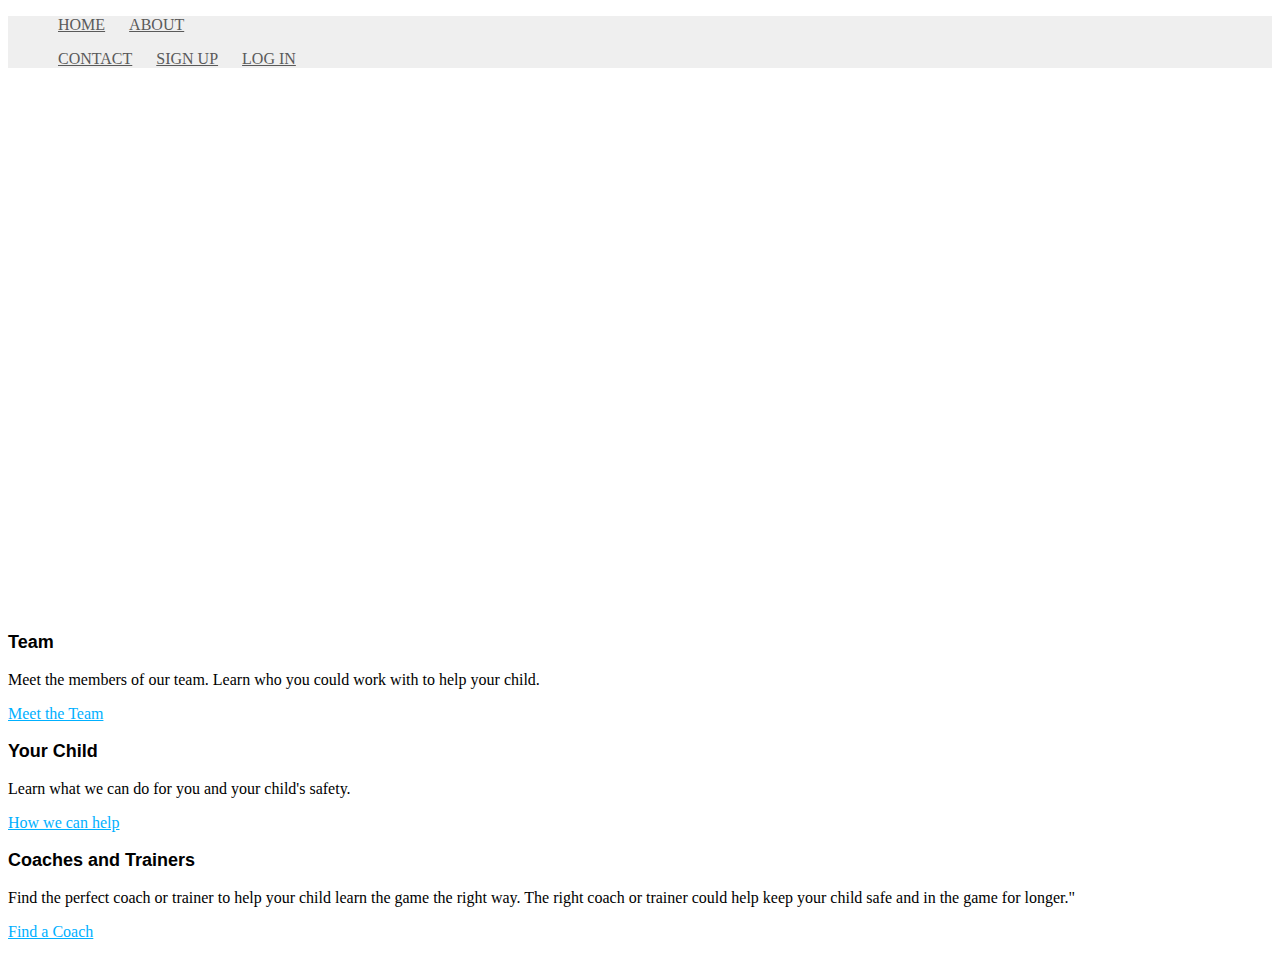
<file: index.html>
<!DOCTYPE html>

<html lang="en">
    <head>
        <meta charset="utf-8" />
		<title>Athletic Board</title>
		<link href="main.css" rel="stylesheet">
		<link rel="stylesheet" href="http://s3.amazonaws.com/codecademy-content/courses/ltp/css/bootstrap.css">
    </head>
	<body>
		<div class="nav">
			<div class="container">
				<ul class="pull-left">
					<li><a href="index.html">Home</a></li>
					<li><a href="#">About</a></li>
				</ul>
				<ul class="pull-right">
					<li><a href="#">Contact</a></li>
					<li><a href="#">Sign Up</a></li>
					<li><a href="#">Log In</a></li>
				</ul>
			</div>
		</div>

		<div class="jumbotron">
			<div class="container">
				<h1>Athletic Board</h1>
				<p>Find the right coach or trainer for your child</p>
			</div>
		</div>

		<div class="learn-more">
			<div class="container">
				<div class="row">
					<div class="col-md-4">
						<h3>Team</h3>
						<p>Meet the members of our team. Learn who you could work with to help your child.</p>
						<p><a href="#">Meet the Team</a></p>
					</div>
					<div class="col-md-4">
						<h3>Your Child</h3>
						<p>Learn what we can do for you and your child's safety.</p>
						<p><a href="#">How we can help</a></p>
					</div>
					<div class="col-md-4">
						<h3>Coaches and Trainers</h3>
						<p>Find the perfect coach or trainer to help your child learn the game the right way. The right coach or trainer could help keep your child safe and in the game for longer."</p>
						<p><a href="#">Find a Coach</a></p>
					</div>
				</div>
			</div>
		</div>
    </body>
</html>
</file>
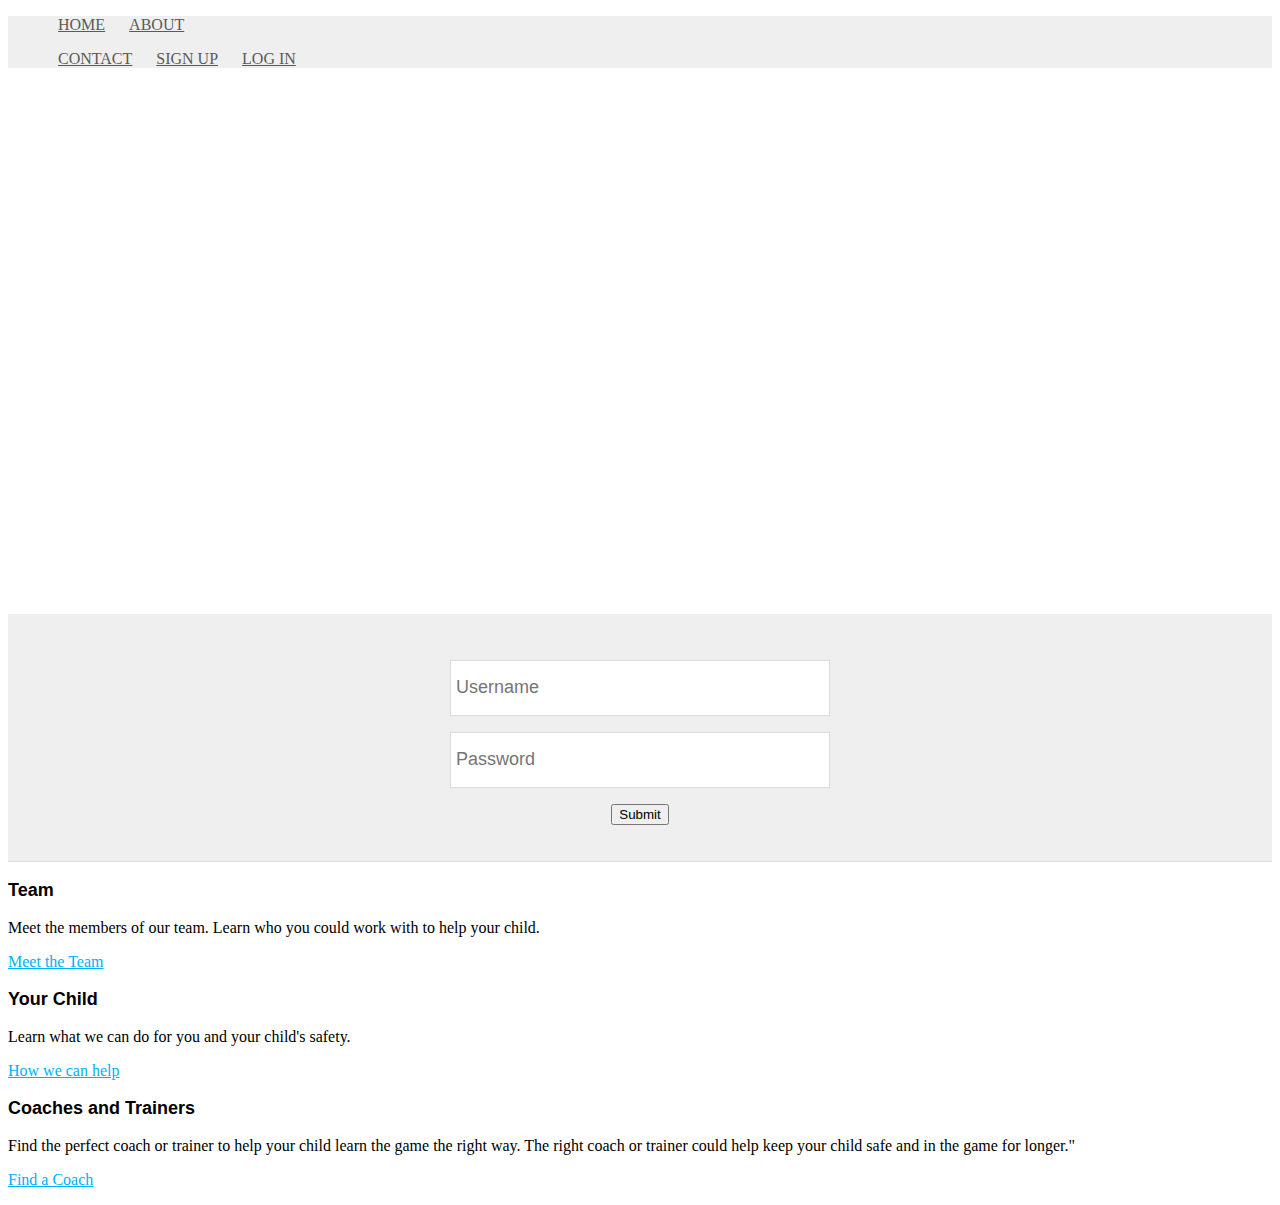
<file: login.html>
<!DOCTYPE html>

<html lang="en">
    <head>
        <meta charset="utf-8" />
		<title>Athletic Board</title>
		<link href="main.css" rel="stylesheet">
		<link rel="stylesheet" href="http://s3.amazonaws.com/codecademy-content/courses/ltp/css/bootstrap.css">
	</head>
	<body>
		<div class="nav">
			<div class="container">
				<ul class="pull-left">
					<li><a href="index.html">Home</a></li>
					<li><a href="about.html">About</a></li>
				</ul>
				<ul class="pull-right">
					<li><a href="contact.html">Contact</a></li>
					<li><a href="signup.html">Sign Up</a></li>
					<li><a href="login.html">Log In</a></li>
				</ul>
			</div>
		</div>

		<div class="jumbotron">
			<div class="container">
				<h1>Athletic Board</h1>
				<p>Find the right coach or trainer for your child</p>
			</div>
		</div>
		
		<div class="signup">
			<div class="container">
				<div class="row">
					<div class="col-md-12">
						<p><input class="signup-form" type="text" placeholder="Username"></p>
						<p><input class="signup-form" type="password" placeholder="Password"></p>
					</div>
					<div class="submit-button">
						<p><button type="button" class="btn btn-default">Submit</button></p>
					</div>
				</div>
			</div>
		</div>

		<div class="learn-more">
			<div class="container">
				<div class="row">
					<div class="col-md-4">
						<h3>Team</h3>
						<p>Meet the members of our team. Learn who you could work with to help your child.</p>
						<p><a href="#">Meet the Team</a></p>
					</div>
					<div class="col-md-4">
						<h3>Your Child</h3>
						<p>Learn what we can do for you and your child's safety.</p>
						<p><a href="#">How we can help</a></p>
					</div>
					<div class="col-md-4">
						<h3>Coaches and Trainers</h3>
						<p>Find the perfect coach or trainer to help your child learn the game the right way. The right coach or trainer could help keep your child safe and in the game for longer."</p>
						<p><a href="#">Find a Coach</a></p>
					</div>
				</div>
			</div>
		</div>
    </body>
</html>
</file>
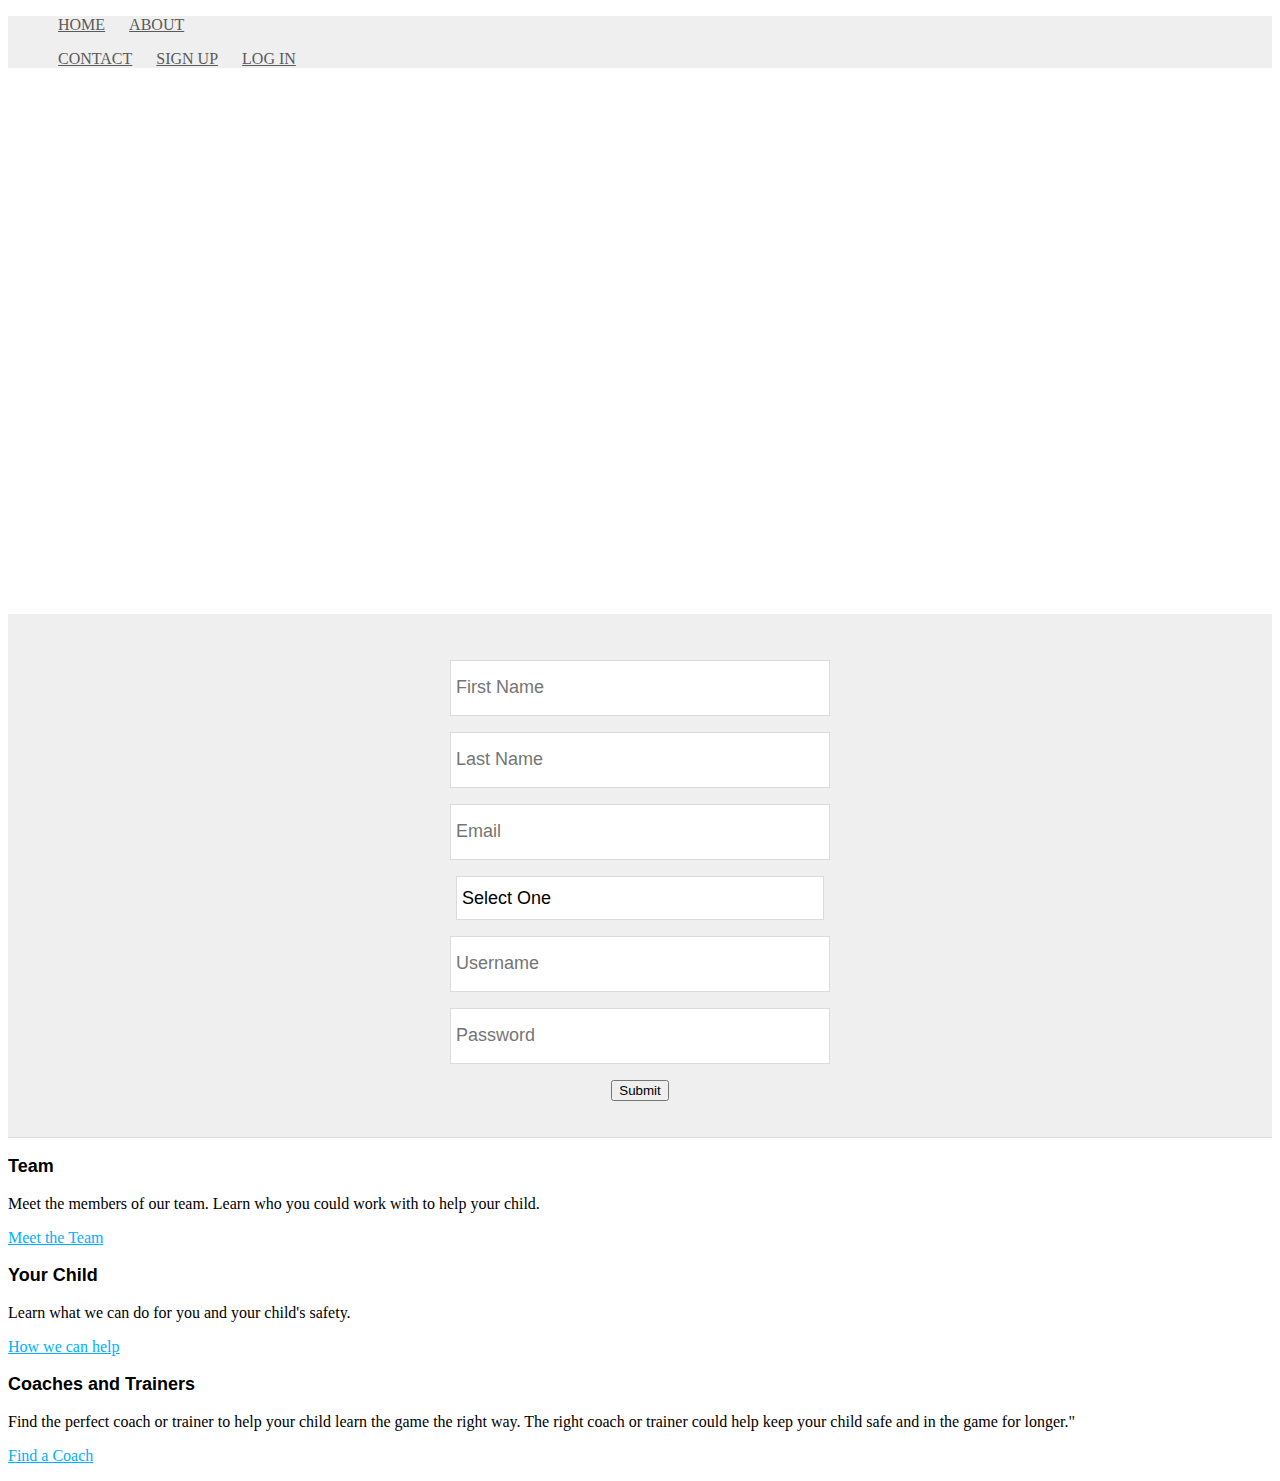
<file: signup.html>
<!DOCTYPE html>

<html lang="en">
    <head>
        <meta charset="utf-8" />
		<title>Athletic Board</title>
		<link href="main.css" rel="stylesheet">
		<link rel="stylesheet" href="http://s3.amazonaws.com/codecademy-content/courses/ltp/css/bootstrap.css">
	</head>
	<body>
		<div class="nav">
			<div class="container">
				<ul class="pull-left">
					<li><a href="index.html">Home</a></li>
					<li><a href="about.html">About</a></li>
				</ul>
				<ul class="pull-right">
					<li><a href="contact.html">Contact</a></li>
					<li><a href="signup.html">Sign Up</a></li>
					<li><a href="login.html">Log In</a></li>
				</ul>
			</div>
		</div>

		<div class="jumbotron">
			<div class="container">
				<h1>Athletic Board</h1>
				<p>Find the right coach or trainer for your child</p>
			</div>
		</div>
		
		<div class="signup">
			<div class="container">
				<div class="row">
					<div class="col-md-12">
						<p><input class="signup-form" type="text" placeholder="First Name"></p>
						<p><input class="signup-form" type="text" placeholder="Last Name"></p>
						<p><input class="signup-form" type="email" placeholder="Email"></p>
						<p><select class="signup-form-select">
							<option>Select One</option>
							<option>Player</option>
							<option>Coach</option>
							<option>Trainer</option>
						</select></p>
						<p><input class="signup-form" type="text" placeholder="Username"></p>
						<p><input class="signup-form" type="password" placeholder="Password"></p>
					</div>
					<div class="submit-button">
						<p><button type="button" class="btn btn-default">Submit</button></p>
					</div>
				</div>
			</div>
		</div>

		<div class="learn-more">
			<div class="container">
				<div class="row">
					<div class="col-md-4">
						<h3>Team</h3>
						<p>Meet the members of our team. Learn who you could work with to help your child.</p>
						<p><a href="#">Meet the Team</a></p>
					</div>
					<div class="col-md-4">
						<h3>Your Child</h3>
						<p>Learn what we can do for you and your child's safety.</p>
						<p><a href="#">How we can help</a></p>
					</div>
					<div class="col-md-4">
						<h3>Coaches and Trainers</h3>
						<p>Find the perfect coach or trainer to help your child learn the game the right way. The right coach or trainer could help keep your child safe and in the game for longer."</p>
						<p><a href="#">Find a Coach</a></p>
					</div>
				</div>
			</div>
		</div>
    </body>
</html>
</file>
<file: main.css>
@font-face {
	font-family: 'Shift';
    font-style: normal;
	font-weight: normal;
	src: url("http://s3.amazonaws.com/codecademy-content/courses/ltp/fonts/shift.woff") format("woff");
}
@font-face {
	font-family: 'Shift';
	font-style: normal;
	font-weight: bold;
	src: url("http://s3.amazonaws.com/codecademy-content/courses/ltp/fonts/shift-bold.woff") format("woff");
}
.nav {
	background-color: #efefef;
}
.nav a {
	color: #5a5a5a;
	font-size: 11px
	font-weight: bold;
	padding: 14px 10px;
	text-transform: uppercase;
}
.nav li {
	display: inline;
}
.jumbotron {
	height: 500px;
	background: url('http://totalsportscomplex.com/wp-content/uploads/2014/09/baseball-pic.jpg') no-repeat;
	background-size: 100%;
}
.jumbotron .container {
	position: relative;
	top: 100px;
}
.jumbotron .container h1 {
	color: #fff;
	font-size: 68px;
	font-weight: bold;
	font-family: 'Shift', sans-serif;
}
.jumbotron .container p {
	color: #fff;
	font-size: 20px;
}
.learn-more {
	background-color: #fff;
}
.learn-more h3 {
	font-family: 'Shift', sans-serif;
	font-size: 18px;
	font-weight: bold;
}
.learn-more a {
	color: #00b0ff;
}
.mission {
	background-color: #efefef;
	border-bottom: 1px solid #dbdbdb;
	padding-top: 20px;
}
.mission-statement h2 {
	font-size: 28px;
	font-weight: bold;
	font-family: 'Shift', sans-serif;
}
.who-we-are h2 {
	font-size: 28px;
	font-weight: bold;
	font-family: 'Shift', sans-serif;
}
.about {
	background-color: #efefef;
	padding-top: 20px;
}
.about-scottmitchell h2 {
	font-size: 28px;
	font-weight: bold;
	font-family: 'Shift', sans-serif;
}
.contact {
	background-color: #efefef;
	border-bottom: 1px solid #dbdbdb;
	padding-top: 20px;
}
.contact-us h2 {
	font-size: 28px;
	font-weight: bold;
	font-family: 'Shift', sans-serif;
}
.contact-name {
	margin-bottom: 5px;
	padding-right: 10px;
}
.contact-email {
	margin-bottom: 5px;
	padding-right: 10px;
}
.contact-subject {
	margin-bottom: 5px;
	padding-right: 10px;
}
.contact-message {
	margin-bottom: 5px;
	padding-right: 10px;
}
.signup-form {
	background: #fff;
	width: 368px;
	padding: 5px;
	font-size: 18px;
	line-height: 1;
	border: 1px solid #dbdbdb;
	height: 44px;
	-webkit-appearance: none;

}
.signup .container p {
	text-align: center;
}
.signup {
	border-bottom: 1px solid #dbdbdb;
	padding-top: 30px;
	padding-bottom: 20px;
	background-color: #efefef;
}
.signup-form-select {
	background: #fff;
	width: 368px;
	padding: 5px;
	font-size: 18px;
	line-height: 1;
	border: 1px solid #dbdbdb;
	height: 44px;
	-webkit-appearance: none;
}
.submit-button p {
	text-align: center;
}
.about {
	position: relative;
	width: 100%;
	height: 470px;
}
.slide {
	background-size: cover;
	display: none;
	width: 100%;
	height: 100%;
}
.active-slide {
	display: block;
}
.slide-copy h1 {
	font-family: 'Shift', sans-serif;
	font-weight: bold;
	font-size: 18px;
	/*margin-top: 105px;
	margin-bottom: 0px;*/
}
.slide-copy h2 {
	font-family: 'Shift', sans-serif;
	font-weight: bold;
	font-size: 40px;
}
/*.slide-copy p {
	font-size: 1.15em;
	line-height: 1.75em;
	margin-bottom: 15px;
	margin-top: 16px;
}*/
.slide-img {
	text-align: right;
}
.slide-feature {
	text-align: center;
	background-image: url('http://s3.amazonaws.com/codecademy-content/courses/ltp2/img/flipboard/ac.png');
	height: 470px;
}
.slide-feature img {
	margin-top: 112px;
	margin-bottom: 28px;
}
.slide-feature a {
	display: block;
	color: #6fc5e0;
	font-family: "HelveticaNeueMdCn", Helvetica, sans-serif;
	font-family: 'Oswald', sans-serif;
	font-weight: 400;
	font-size: 20px;
}
.slider-nav {
	border-bottom: 1px solid #dbdbdb;
	background-color: #efefef;
	text-align: center;
}
.arrow-prev {
	margin-right: 45px;
	display: inline-block;
	vertical-align: top;
	margin-top: 9px;
}
.arrow-next {
	margin-left: 45px;
	display: inline-block;
	vertical-align: top;
	margin-top: 9px;
}
.slider-dots {
	list-style: none;
	display: inline-block;
	padding-left: 0;
	margin-bottom: 0;
}
.slider-dots li {
	color: #bbbcbc;
	display: inline;
	font-size: 30px;
	margin-right: 5px;
}
.slider-dots li.active-dot {
	color: #363636;
}
</file>
